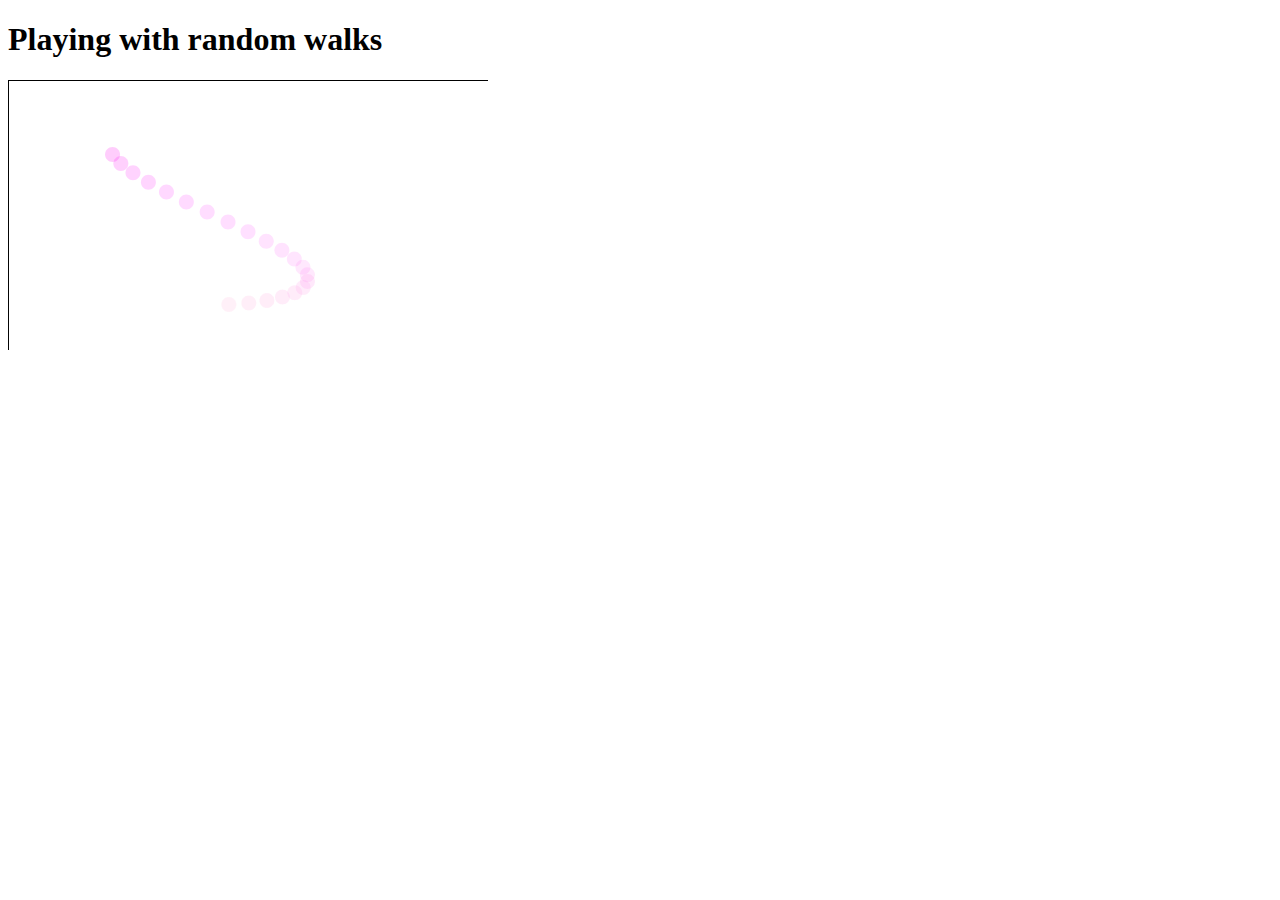
<file: template project/index.html>
<!doctype html>
<html class="no-js" lang="">

<head>
  <meta charset="utf-8">
  <meta http-equiv="X-UA-Compatible" content="IE=edge,chrome=1">
  <title>Playground</title>
  <meta name="description" content="">
  <meta name="viewport" content="width=device-width, initial-scale=1">
  <link rel="apple-touch-icon" href="./img/apple-touch-icon.png">
  <link href='https://fonts.googleapis.com/css?family=Source+Sans+Pro:400,700' rel='stylesheet' type='text/css'>
  <link href='https://fonts.googleapis.com/css?family=Raleway:400' rel='stylesheet' type='text/css'>
  <link rel="stylesheet" type:"text/css" href="style.css">
    
</head>

<body>
    <header>
    <h1>Playing with random walks</h1>
    </header>
    
  </div>
    <p></p>
    <!--load p5 library-->
  <script language="javascript" type="text/javascript" src="./libraries/p5.js">
  <script language="javascript" type: "text/javascript" src="./libraries/p5.dom.js"></script>
  <script language="javascript" type: "text/javascript" src="./libraries/p5.sound.js"></script>
  <script language="javascript" type: "text/javascript" src="sketch.js"></script>
</body>

</html>
</file>
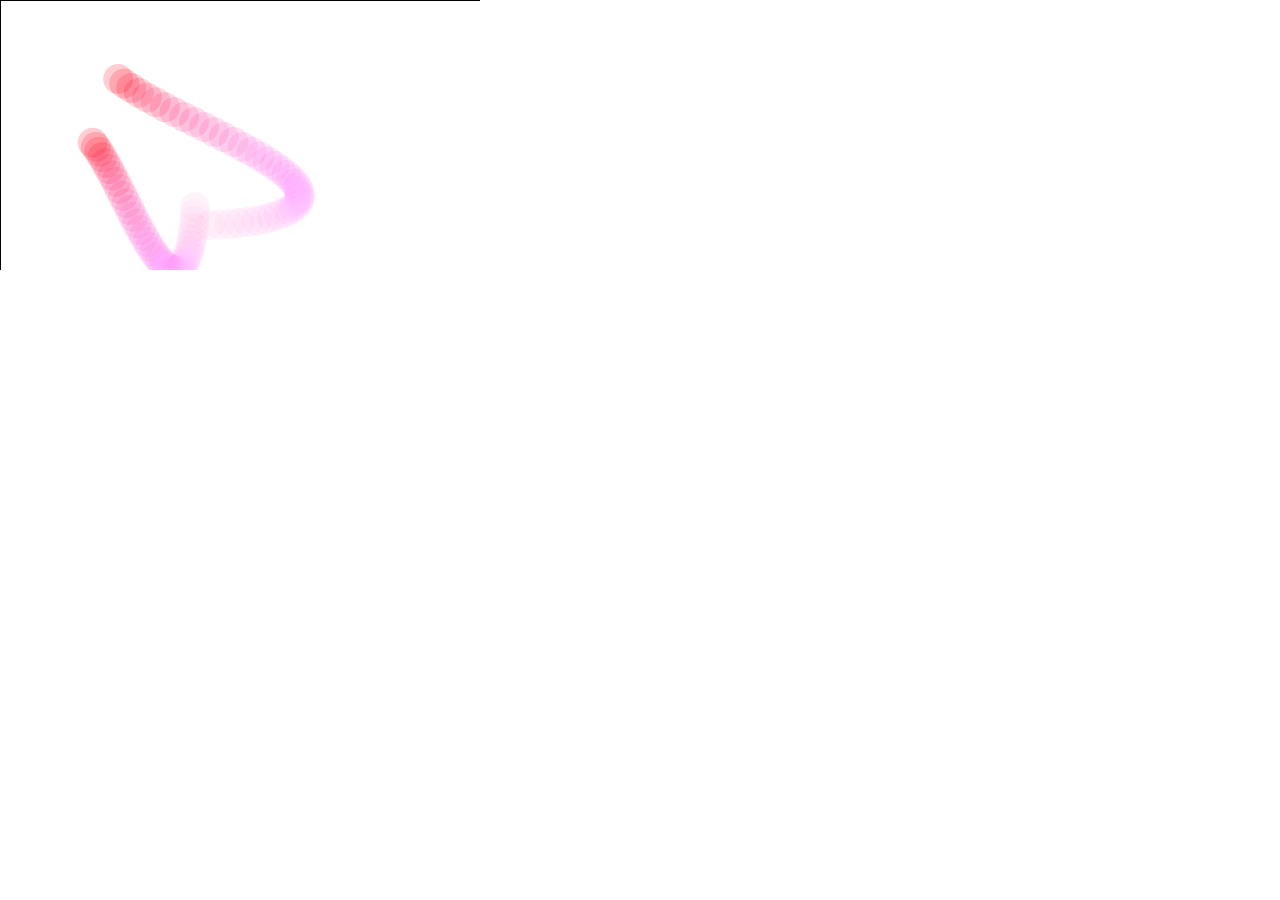
<file: week-1-in-class/index.html>
<html>
<head>
  <meta charset="UTF-8">
  <script language="javascript" type="text/javascript" src="libraries/p5.js"></script>
  <!-- uncomment lines below to include extra p5 libraries -->
  <!--<script language="javascript" src="libraries/p5.dom.js"></script>-->
  <!--<script language="javascript" src="libraries/p5.sound.js"></script>-->
  <script language="javascript" type="text/javascript" src="week-1-in-class.js"></script>
  <!-- this line removes any default padding and style. you might only need one of these values set. -->
  <style> body {padding: 0; margin: 0;} </style>
</head>

<body>
</body>
</html>
</file>
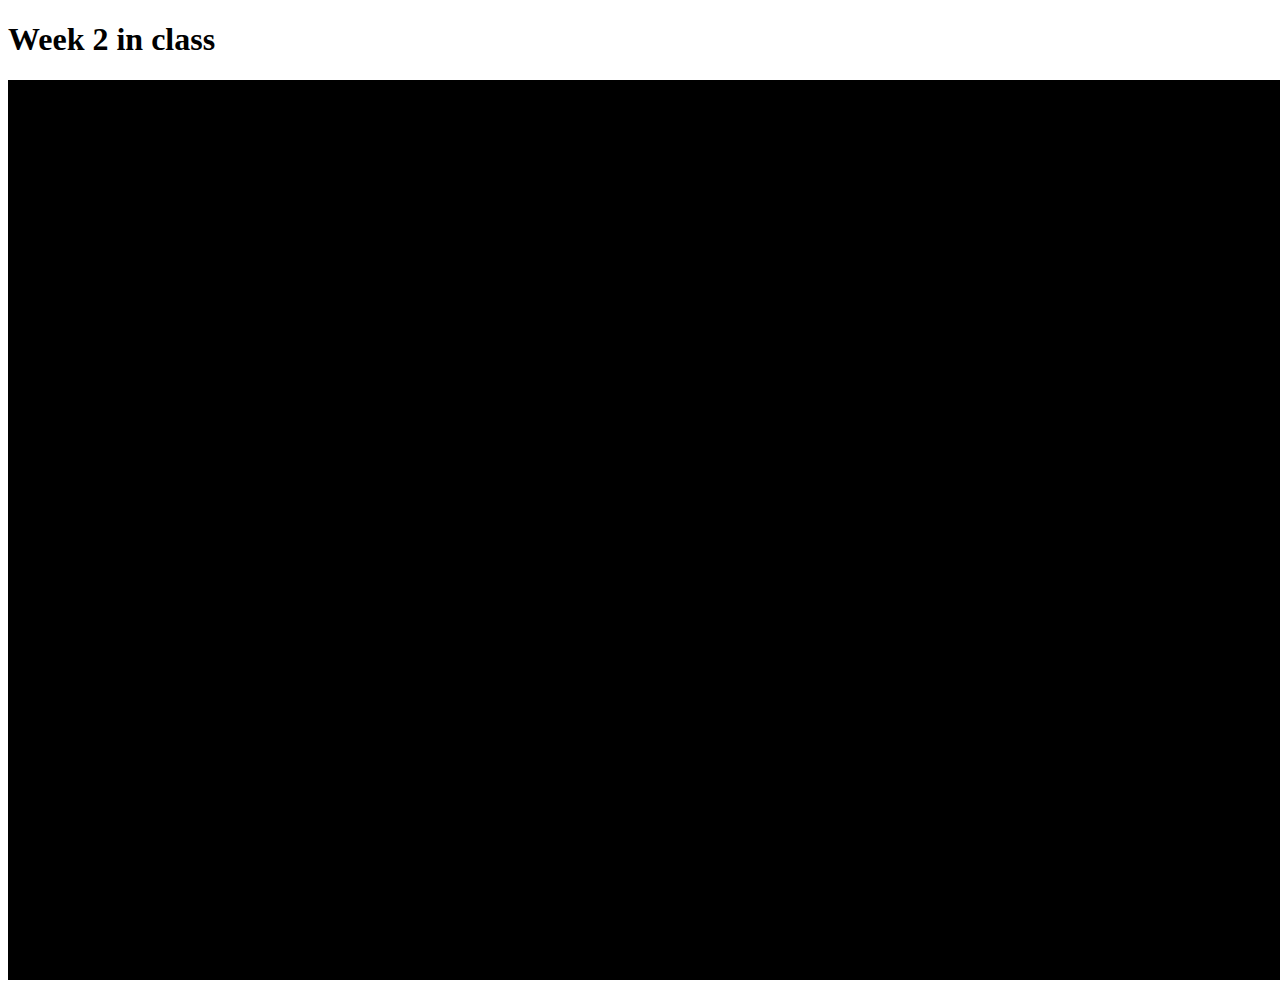
<file: week-2-in-class/index.html>
<!doctype html>
<html class="no-js" lang="">

<head>
  <meta charset="utf-8">
  <meta http-equiv="X-UA-Compatible" content="IE=edge,chrome=1">
  <title>Week 2</title>
  <meta name="description" content="">
  <meta name="viewport" content="width=device-width, initial-scale=1">
  <link rel="apple-touch-icon" href="./img/apple-touch-icon.png">
  <link href='https://fonts.googleapis.com/css?family=Source+Sans+Pro:400,700' rel='stylesheet' type='text/css'>
  <link href='https://fonts.googleapis.com/css?family=Raleway:400' rel='stylesheet' type='text/css'>
  <link rel="stylesheet" type:"text/css" href="style.css">
    
</head>

<body>
    <header>
    <h1>Week 2 in class</h1>
    </header>
    
  </div>
    <p></p>
    <!--load p5 library-->
  <script language="javascript" type="text/javascript" src="./libraries/p5.js">
  <script language="javascript" type: "text/javascript" src="./libraries/p5.dom.js"></script>
  <script language="javascript" type: "text/javascript" src="./libraries/p5.sound.js"></script>
  <script language="javascript" type: "text/javascript" src="sketch.js"></script>
</body>

</html>
</file>
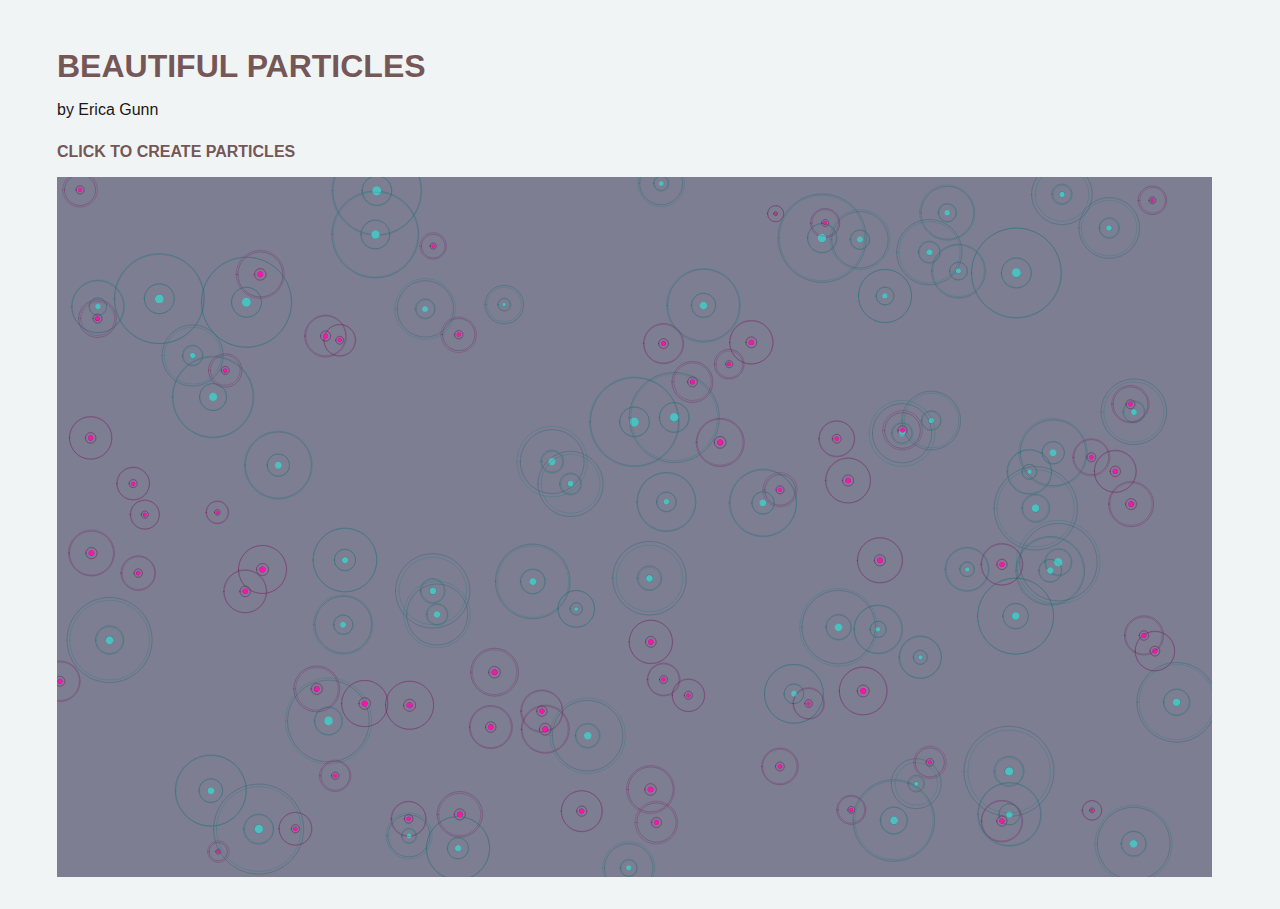
<file: week-5-presentation/index.html>
<!doctype html>
<html class="no-js" lang="">

<head>
  <meta charset="utf-8">
  <meta http-equiv="X-UA-Compatible" content="IE=edge,chrome=1">
  <title>Week 5</title>
  <meta name="description" content="">
  <meta name="viewport" content="width=device-width, initial-scale=1">
  <link rel="apple-touch-icon" href="./img/apple-touch-icon.png">
  <link href='https://fonts.googleapis.com/css?family=Source+Sans+Pro:400,700' rel='stylesheet' type='text/css'>
  <link href='https://fonts.googleapis.com/css?family=Raleway:400' rel='stylesheet' type='text/css'>
  <link rel="stylesheet" type:"text/css" href="style.css">
    
</head>

<body class="body" style="padding-left:25px">
    <header>
    <h1>Beautiful particles</h1>
    <p>by Erica Gunn</p>
        <h4>click to create particles</h4>
    </header>
    
  </div>
    <p></p>
    <!--load p5 library-->
  <script language="javascript" type="text/javascript" src="./libraries/p5.js">
  <script language="javascript" type: "text/javascript" src="./libraries/p5.dom.js"></script>
  <script language="javascript" type: "text/javascript" src="./libraries/p5.sound.js"></script>
  <script language="javascript" type: "text/javascript" src="attractor.js"></script>
  <script language="javascript" type: "text/javascript" src="particle.js"></script>
  <script language="javascript" type: "text/javascript" src="sketch.js"></script>
</body>

</html>
</file>
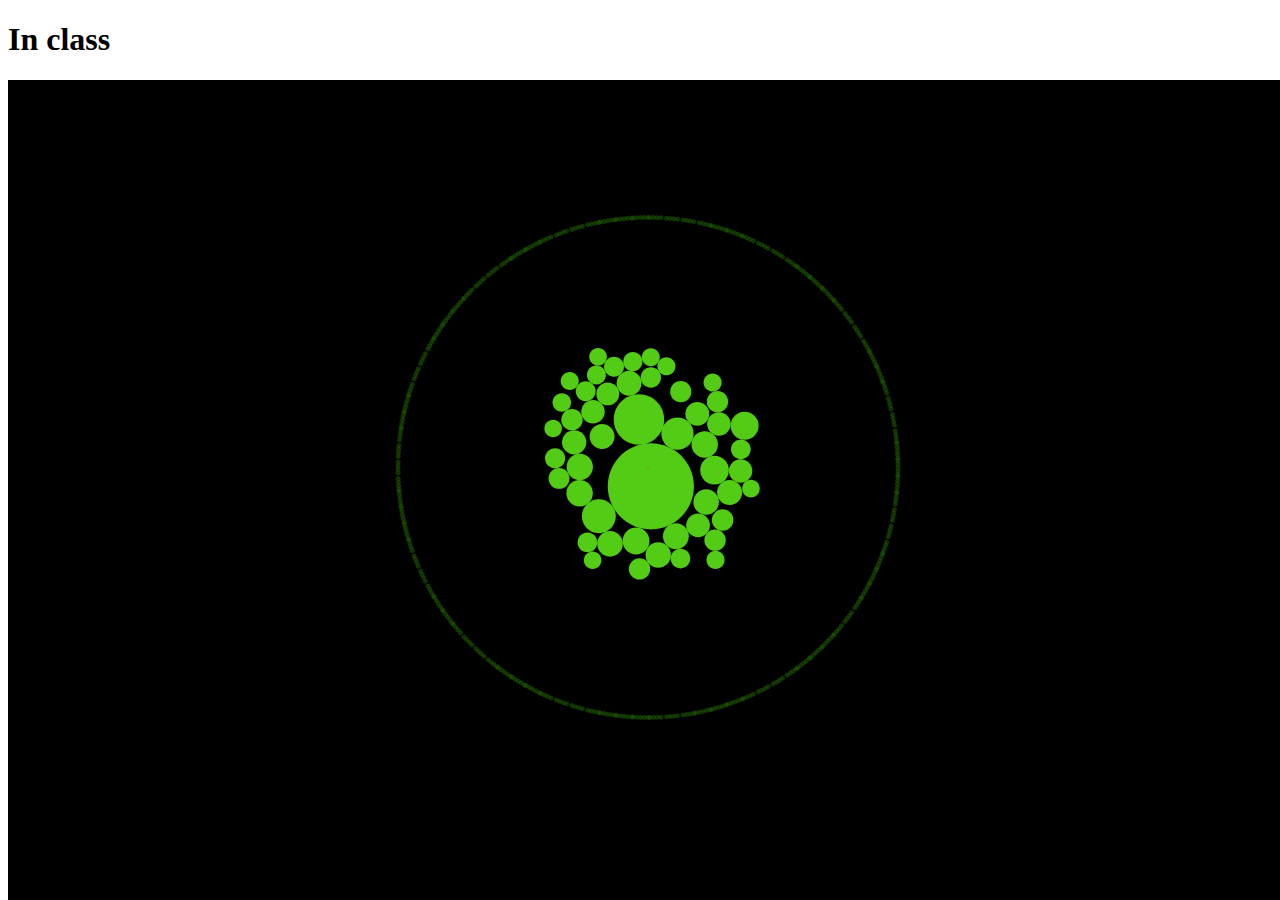
<file: week-8-in-class/index.html>
<!doctype html>
<html class="no-js" lang="">

<head>
  <meta charset="utf-8">
  <meta http-equiv="X-UA-Compatible" content="IE=edge,chrome=1">
  <title>Week 8</title>
  <meta name="description" content="">
  <meta name="viewport" content="width=device-width, initial-scale=1">
  <link rel="apple-touch-icon" href="./img/apple-touch-icon.png">
  <link href='https://fonts.googleapis.com/css?family=Source+Sans+Pro:400,700' rel='stylesheet' type='text/css'>
  <link href='https://fonts.googleapis.com/css?family=Raleway:400' rel='stylesheet' type='text/css'>
  <link rel="stylesheet" type:"text/css" href="style.css">
      
</head>

<body>
    <header>
    <h1>In class</h1>
    </header>
    
  </div>
    <p></p>
    <!--load p5 library-->
    <script language="javascript" type="text/javascript" src="./libraries/p5.js"></script>
    <script language="javascript" type= "text/javascript" src="./libraries/p5.dom.js"></script>
    <script language="javascript" type= "text/javascript" src="./libraries/p5.sound.js"></script>
    <script language="javascript" type= "text/javascript" src="sketch.js"></script>
  
</body>

</html>
</file>
<file: template project/style.css>
#canvas{
    margin: auto;
    display: block;
}
</file>
<file: week-2-in-class/style.css>
#canvas{
    margin: auto;
    display: block;
}
</file>
<file: week-5-presentation/style.css>
h1,
h2,
h3,
h4,
h5,
strong {
  color: hsla(0, 15%, 40%, 1.0);
  text-transform: uppercase;
  font-family: 'Railway', sans-serif;
  margin-top: 1.5em;
  margin-bottom: 0em;
} 

body {
  font-family: 'Railway', sans-serif;
  background-color: hsla(180, 10%, 95%, 1.0);
  color: hsla(0, 10%, 10%, 1.0);
  margin: 2em;
  font-size: 12pt;
}

#defaultCanvas0{
    margin: 0px;
    display: block;
}
</file>
<file: week-8-in-class/style.css>
#canvas{
    margin: auto;
    display: block;
}

/*minor modification from http://usabilitypost.com/2012/01/10/pressed-button-state-with-css3/   */
.button {
    padding: 10px 15px;
    background: #909090;
    color: #FFFFFF;
    border-radius: 4px;
    border: solid 1px #505050;
    text-shadow: 0 -1px 0 rgba(0, 0, 0, 0.4);
    box-shadow: inset 0 1px 0 rgba(255, 255, 255, 0.4), 0 1px 1px rgba(0, 0, 0, 0.2);
    transition-duration: 0.2s;
    user-select:none;
}

.button:hover {
    background: #707070;
    border: solid 1px #505050;
    text-decoration: none;
}

.button:active {
    background: #505050;
    border: solid 1px #505050;
    text-decoration: none;
}
</file>
